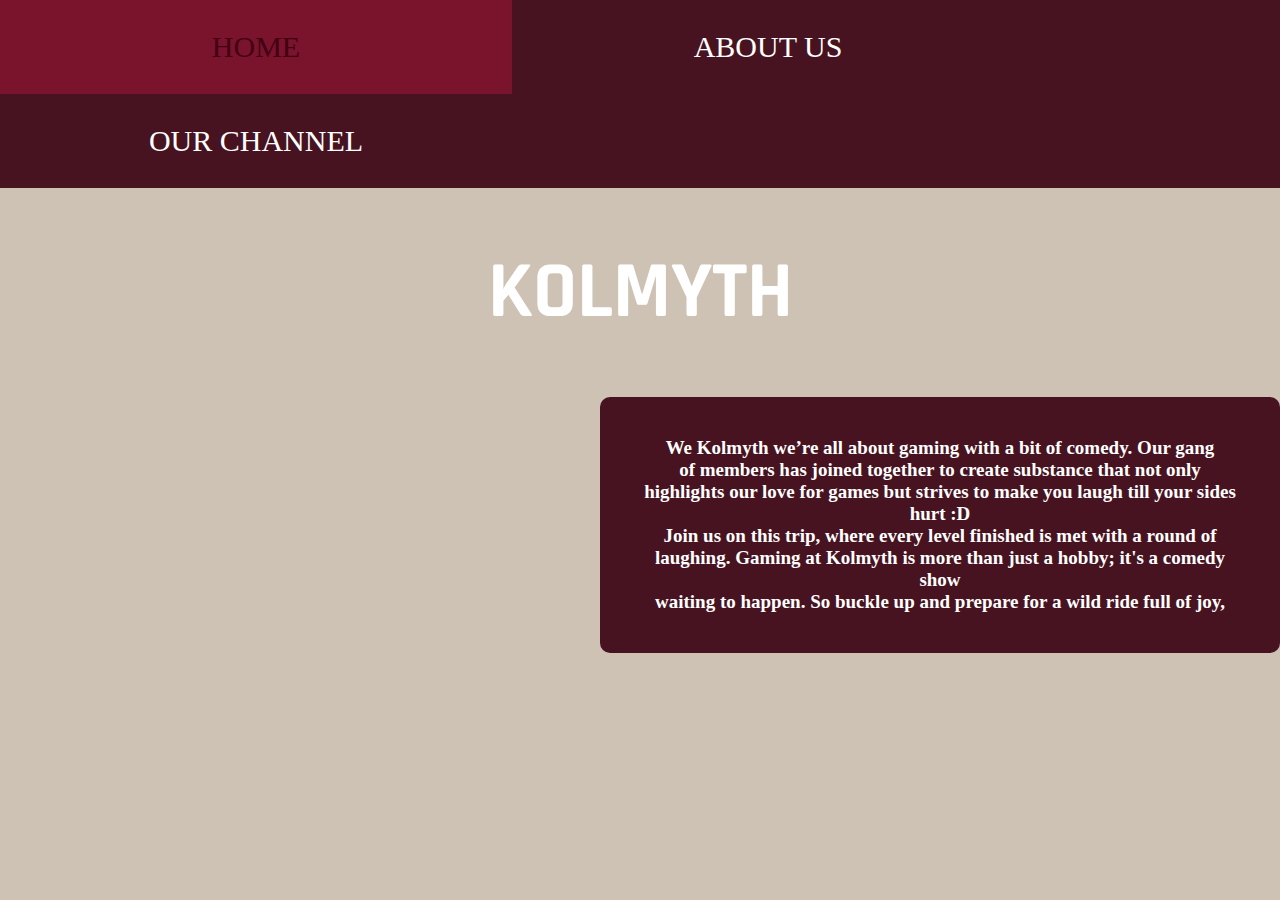
<file: Index.html>
<!DOCTYPE html>
<html>
<head>
<meta charset="UTF-8">
<meta http-equiv="X-UA-Compatible" content="IE=edge">
<meta name="viewport" content="width=device-width, initial-scale=1.0">
<link rel="preconnect" href="https://fonts.googleapis.com">
<link rel="preconnect" href="https://fonts.gstatic.com" crossorigin>
<link href="https://fonts.googleapis.com/css2?family=Rajdhani:wght@300;400;500;600;700&display=swap" rel="stylesheet">
<title>Bro Code</title>
<link rel="stylesheet" href="Home.css">
<style>

</style>
</head>
<body>

<div class="topnav">
  <a class="#About us" href="Index.html">HOME</a>
  <a href="About-us.html">ABOUT US</a>
  <a href="Practice.html">OUR CHANNEL</a>
</div>


<div class="content today">
<h1>KOLMYTH</h1>
</div>

<div class="center">


</style>
</head>
<body>


<h3> We Kolmyth we’re all about gaming with a bit of comedy. Our gang 
<br>of members has joined together to create substance that not only 
<br> highlights our love for games but strives to make you laugh till your sides hurt :D 
<br> Join us on this trip, where every level finished is met with a round of
<br> laughing. Gaming at Kolmyth is more than just a hobby; it's a comedy show
<br>waiting to happen. So buckle up and prepare for a wild ride full of joy,</h3>


</style>

</div>




</body>
</html>
</file>
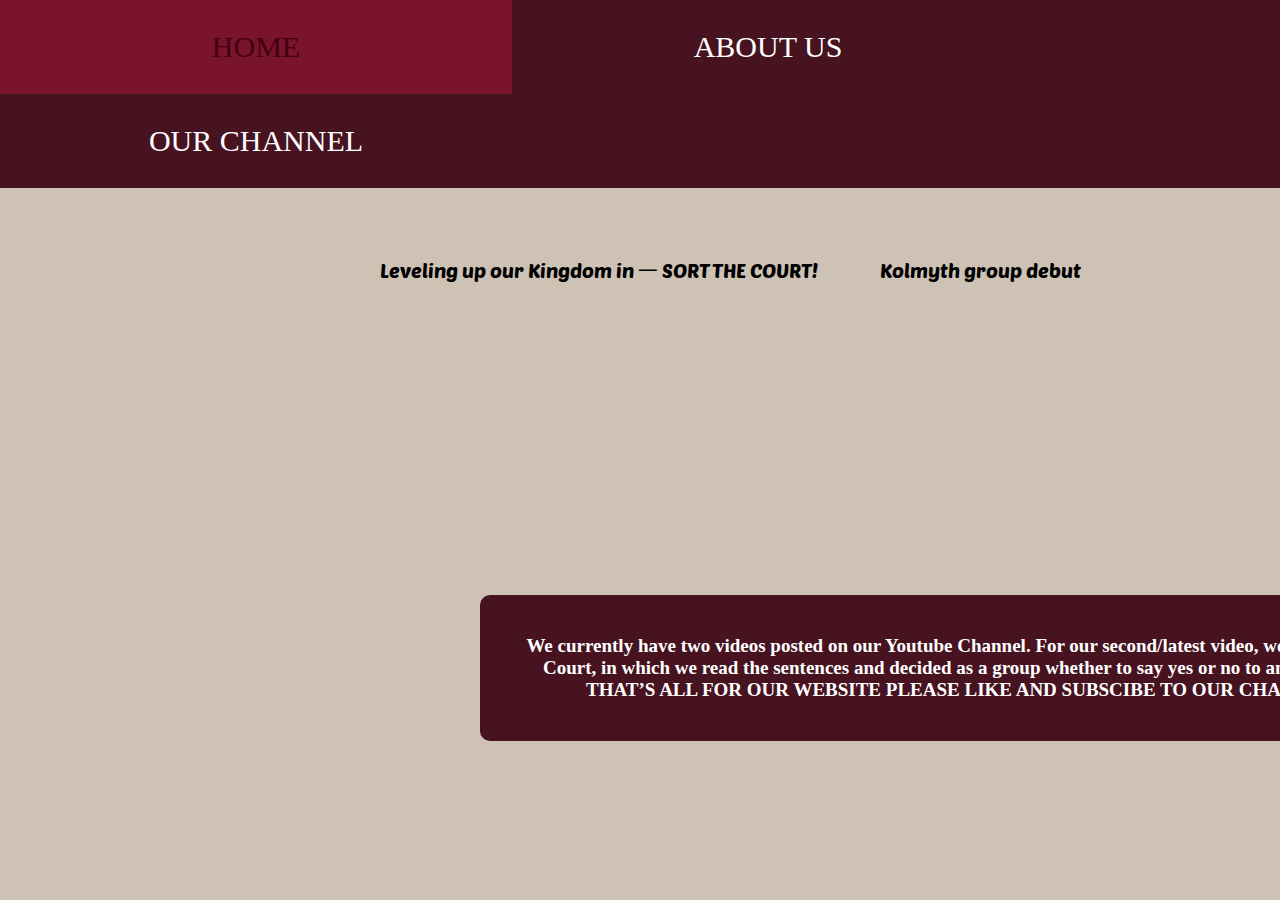
<file: Practice.html>
<!DOCTYPE html>
<html lang="en">
<head>
    <meta charset="UTF-8">
    <meta http-equiv="X-UA-Compatible" content="IE=edge">
    <meta name="viewport" content="width=device-width, initial-scale=1.0">
    <title>Bro Code</title>
    <link rel="preconnect" href="https://fonts.googleapis.com">
<link rel="preconnect" href="https://fonts.gstatic.com" crossorigin>
<link href="https://fonts.googleapis.com/css2?family=Bevan:ital@0;1&display=swap" rel="stylesheet">
<link href="https://fonts.googleapis.com/css2?family=Poetsen+One&family=Rajdhani:wght@300;400;500;600;700&display=swap" rel="stylesheet">
    <link rel="stylesheet" href="practice.css">
</head>
<body>

  <div class="topnav">
    <a class="#About us" href="Index.html">HOME</a>
    <a href="About-us.html">ABOUT US</a>
    <a href="Practice.html">OUR CHANNEL</a>
  </div>



<div class="t">
    <ul>
  
      <li>Leveling up our Kingdom in 一 SORT THE COURT!
        <iframe src="https://www.youtube.com/embed/Ga4jhNFreY0/?controls=1" frameborder="0" allowfullscreen></iframe>
      </li>
  
      <li>Kolmyth group debut
        <iframe src="https://www.youtube.com/embed/pLRNZbICHY0/?controls=1" frameborder="0" allowfullscreen></iframe>
      </li>
    </ul>
  </div>
        
  <main>
    <h3> We currently have two videos posted on our Youtube Channel. For our second/latest video, we played Sort the
        <br>Court, in which we read the sentences and decided as a group whether to say yes or no to anything it says.
        <br> THAT’S ALL FOR OUR WEBSITE PLEASE LIKE AND SUBSCIBE TO OUR CHANNEL:D</h3>
    </main>

</body>
</html>
</file>
<file: Home.css>
body {
    margin: 0;
    font-family: Arial, Helvetica, sans-serif;
    background-color: #CDC2B4; 
    margin: 0;
  }
  
  .topnav {
    overflow: hidden;
    background-color: #471320;
    margin: 0;
  }
  
  .topnav a {
    float: left;
    color: white;
    text-align: center;
    padding: 30px 128px;
    text-decoration: none;
    font-size: 30px;
    Width: 20%;
    Font-family: Bold;
    margin: 0;
  }
  
  .topnav a:hover {
    background-color: #79142C;
    color: #440012;
    margin: 0;
  }
  
  .today {
  color:white;
  text-align: center;
  font-family: "Rajdhani", sans-serif, Bold;
  margin-top: 40px;
  margin-bottom: 0px;
  margin-right: 0px;
  margin-left: 0px;
  font-size: 40px;
  margin: 0;
  }

  h3 {
     border-radius: 10px;
     padding: 40px;
     background-color: #471320;
     Color: White;
     margin: 10;
     font-family: bold;
     text-align: center;
     font-size: 19px;
     width: 600px;
     margin-left: 600px;
   }
</file>
<file: practice.css>
body {
  margin: 0;
  font-family: Arial, Helvetica, sans-serif;
  background-color: #CDC2B4; 
}

.topnav {
  overflow: hidden;
  background-color: #471320;
  margin: 0;
}

.topnav a {
  float: left;
  color: white;
  text-align: center;
  padding: 30px 128px;
  text-decoration: none;
  font-size: 30px;
  Width: 20%;
  Font-family: Bold;
  margin: 0;
}

.topnav a:hover {
  background-color: #79142C;
  color: #440012;
  margin: 0;
}

.t {
  display: table;
  width: 70%;
  margin-left: 380px;
  margin-top: 70px;
  font-size: 20px;
  font-family: "Poetsen One", sans-serif;
}

ul {
  display: table-row
}

li {
  display: table-cell
}

iframe {
  display: block;
height: 300px;
width: 500px;
}

h3 {
  border-radius: 10px;
  padding: 40px;
  background-color: #471320;
  Color: White;
  margin: 10;
  font-family: bold;
  text-align: center;
  font-size: 19px;
  width: 900px;
  margin-left: 480px;
  margin-top: 10px;
}
</file>
